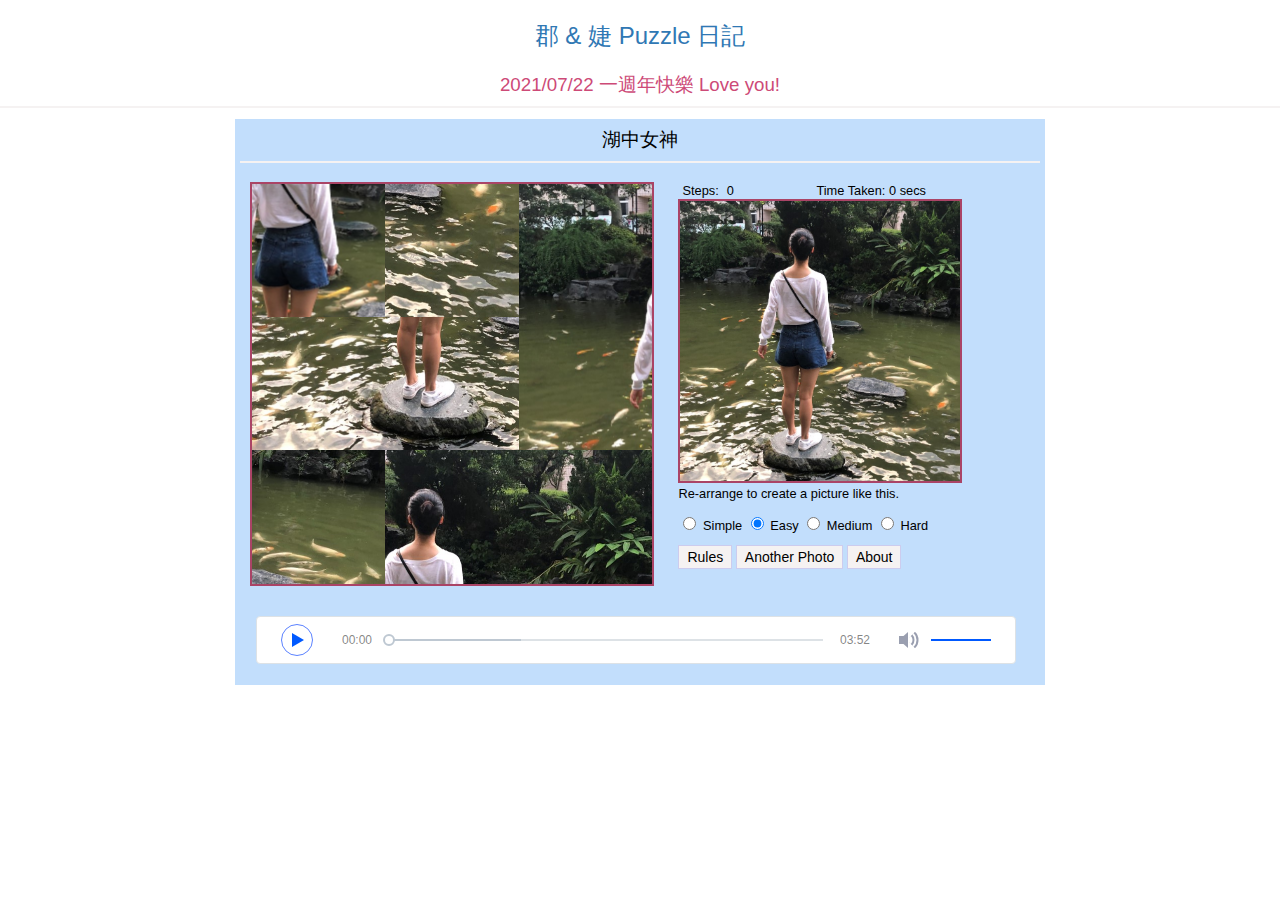
<file: index.html>
﻿<!DOCTYPE html>
<html xmlns="http://www.w3.org/1999/xhtml">
<head>
    <title>郡 & 婕 Puzzle 日記</title>
    <link href="css/style.css" rel="stylesheet" />
    <link href="css/image-puzzle.css" rel="stylesheet" />
    <script src="js/jquery-2.1.1.min.js"></script>
    <script src="js/jquery-ui.js"></script>
    <script src="js/image-puzzle.js"></script>
    <link rel="stylesheet" href="css/audioplayer.css" />

</head>

<body>
    <div id="collage">
        <h2 style="color:#3078b4">郡 & 婕 Puzzle 日記</h2>
        <h3 style="color: #cd4a77 ">2021/07/22 一週年快樂 Love you!</h3>
        <hr />
        <div id="playPanel" style="padding:5px;display:none;">
            <h3 id="imgTitle"></h3> <hr />
            <div style="display:inline-block; margin:auto; width:95%; vertical-align:top;">
                <ul id="sortable" class="sortable"></ul>
                <div id="actualImageBox">
                    <div id="stepBox">
                        <div>Steps:</div><div class="stepCount">0</div>
                    </div>
                    <div id="timeBox">
                        Time Taken: <span id="timerPanel"></span> secs
                    </div>
                    <img id="actualImage" />
                    <div>Re-arrange to create a picture like this.</div>

                    <p id="levelPanel">
                        <input type="radio" name="level" id="simple" value="6" /> <label for="simple">Simple</label>
                        <input type="radio" name="level" id="easy" checked="checked" value="3" /> <label for="easy">Easy</label>
                        <input type="radio" name="level" id="medium" value="4" /> <label for="medium">Medium</label>
                        <input type="radio" name="level" id="hard" value="5" /> <label for="hard">Hard</label>
                    </p>

                    <div>
                        <button id="btnRule" type="button" class="btn" onclick="rules();">Rules</button>
                        <button id="newPhoto" type="button" class="btn">Another Photo</button>
                        <button id="btnReplay" type="button" class="btn" onclick="about();">About</button>
                    </div>
                </div>
                <div>
                    <audio preload="auto"  controls>
                      <source src="./A_Lin_大大的擁抱mp3cut.mp3" type="audio/mp3">
                    </audio>
                  </div>
            </div>
        </div>
        <div id="gameOver" style="display:none;">
            <div style="background-color: #98b2d1 ; padding: 5px 10px 20px 10px; text-align: center; ">
                <h2 style="text-align:center; color: white ">YA! 你最棒惹 過關!</h2>
                鼻 一週年快樂~ <br /> 
                希望我的寶貝 接下來學業順利 <br /> 
                平安快樂度過每一天 <br /> 
                以後我開始上班<br />
                我的心還是會一直在你旁邊呦!<br />
                我會好好的保護你、想你<br />
                不斷進步，不斷學習怎麼愛你!<br />
                找到工作和愛你的平衡!<br />
                你要相信我喔!<br /><br />
                未來目標 : 繼續跟你到處吃 到處玩<br /><br />
                你不用多好，我喜歡就好。<br />
                喜歡你，是我做過最好的決定。<br /><br />

                
                Steps: <span class="stepCount">0</span> steps.
                <br />
                Time Taken: <span class="timeCount">0</span> seconds.<br />
                <br />

                <div>
                    <button type="button" onclick="window.location.reload(true);">Play Again</button>
                </div>
            </div>
        </div>

        <script>
            var images = [
                { src: 'images/新竹巧遇的湖中女神.jpg', title: '湖中女神' },
                { src: 'images/Hey大稻埕.jpg', title: 'Hey! 大稻埕' },
                { src: 'images/象山我腳軟了.jpg', title: '象山我腳軟了' },
                { src: 'images/愛大狗狗的美少女.jpg', title: '愛大狗狗的美少女' },
                { src: 'images/湯姆熊騎毆鬥賣.jpg', title: '湯姆熊騎毆鬥賣' },
                { src: 'images/台北跨年好High.jpg', title: '台北跨年好High' },
                { src: 'images/北投回來累壞a寶.jpg', title: '北投回來累壞a寶' },
                { src: 'images/喜歡你黏住我.jpg', title: '喜歡你黏住我' },
                { src: 'images/博恩ya.jpg', title: '博恩ya' },
                { src: 'images/你好可愛第一次約會就偷拍你.jpg', title: '你好可愛 第一次約會就偷拍你' },
                { src: 'images/我要親爆你.jpg', title: '我要親爆你' },
                { src: 'images/game.jpg', title: '要跟好喔 天天視訊 天天打game' },
                { src: 'images/你是我的小可愛.jpg', title: '你是我的小可愛 世界最可愛' },

            ];

            $(function () {
                $('audio').audioPlayer();
                var gridSize = $('#levelPanel :radio:checked').val();
                imagePuzzle.startGame(images, gridSize);
                num = 0
                $('#newPhoto').click(function () {
                    var gridSize = $('#levelPanel :radio:checked').val();  // Take the updated gridSize from UI.                    
                    if (num>=images.length-1){
                        num =0;
                    }else{
                        num+=1
                    }
                    imagePuzzle.startGame(images, gridSize,num);
                });

                $('#levelPanel :radio').change(function (e) {
                    var gridSize = $(this).val();
                    if (gridSize == '6') {
                    alert('不要偷懶，Easy 很簡單了 懲罰你變更難!');
                    }   
                    imagePuzzle.startGame(images, gridSize);
                });
            });
            function rules() {
                alert('完成拼圖 就會有彩蛋喔');
            }
            function about() {
                alert('這是我與品ㄗㄟˊ的拼圖日記\n品ㄗㄟˊ是一個賊，不偷金，不偷銀，偷走我的心');
            }
        </script>
        <script src="js/audioplayer.js"></script>

    </div>
</body>
</html>
</file>
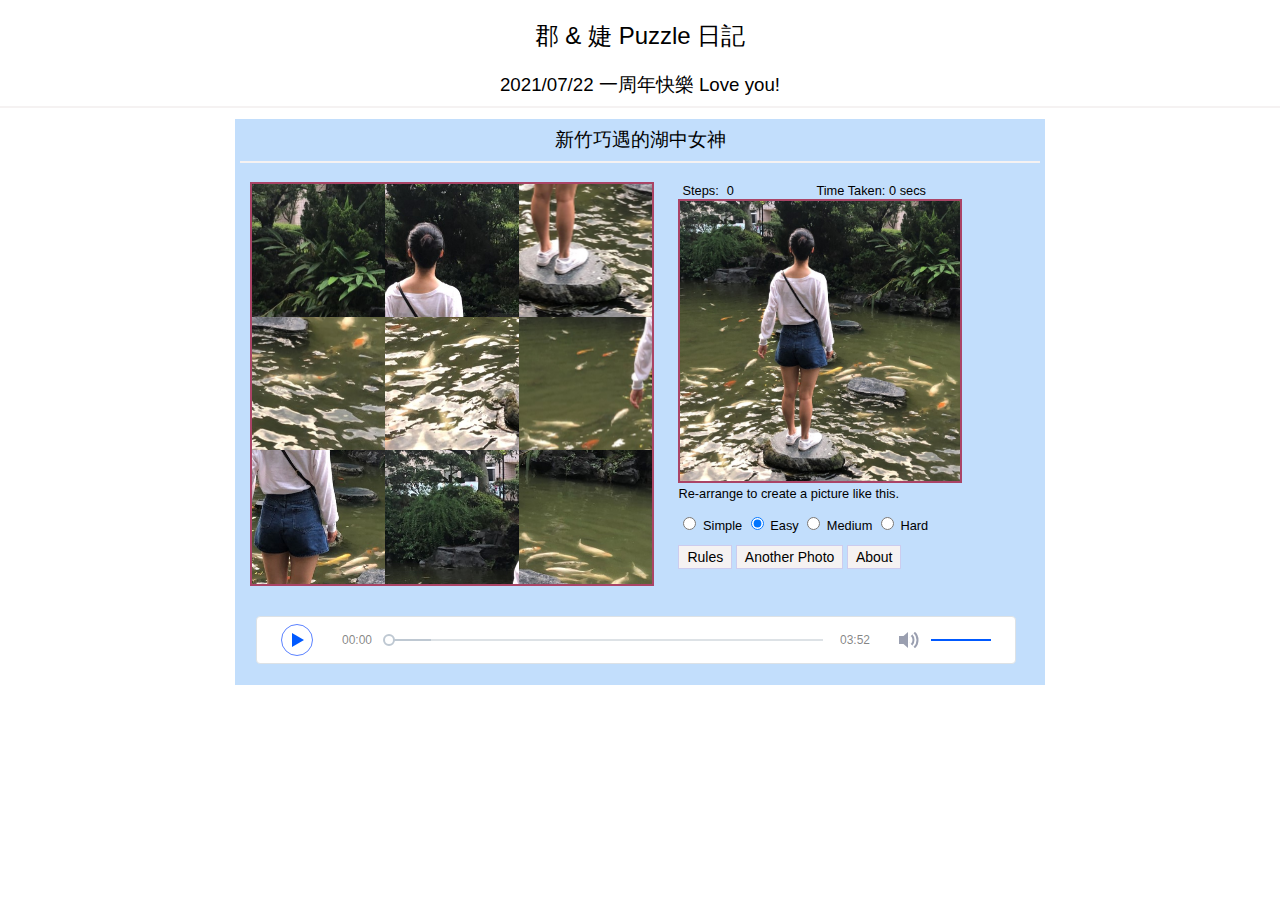
<file: puzzle.html>
﻿<!DOCTYPE html>
<html xmlns="http://www.w3.org/1999/xhtml">
<head>
    <title>郡 & 婕 Puzzle 日記</title>
    <link href="css/style.css" rel="stylesheet" />
    <link href="css/image-puzzle.css" rel="stylesheet" />
    <script src="js/jquery-2.1.1.min.js"></script>
    <script src="js/jquery-ui.js"></script>
    <script src="js/image-puzzle.js"></script>
    <link rel="stylesheet" href="css/audioplayer.css" />

</head>

<body>
    <div id="collage">
        <h2>郡 & 婕 Puzzle 日記</h2>
        <h3>2021/07/22 一周年快樂 Love you!</h3>
        <hr />
        <div id="playPanel" style="padding:5px;display:none;">
            <h3 id="imgTitle"></h3> <hr />
            <div style="display:inline-block; margin:auto; width:95%; vertical-align:top;">
                <ul id="sortable" class="sortable"></ul>
                <div id="actualImageBox">
                    <div id="stepBox">
                        <div>Steps:</div><div class="stepCount">0</div>
                    </div>
                    <div id="timeBox">
                        Time Taken: <span id="timerPanel"></span> secs
                    </div>
                    <img id="actualImage" />
                    <div>Re-arrange to create a picture like this.</div>

                    <p id="levelPanel">
                        <input type="radio" name="level" id="simple" value="2" /> <label for="simple">Simple</label>
                        <input type="radio" name="level" id="easy" checked="checked" value="3" /> <label for="easy">Easy</label>
                        <input type="radio" name="level" id="medium" value="4" /> <label for="medium">Medium</label>
                        <input type="radio" name="level" id="hard" value="5" /> <label for="hard">Hard</label>
                    </p>

                    <div>
                        <button id="btnRule" type="button" class="btn" onclick="rules();">Rules</button>
                        <button id="newPhoto" type="button" class="btn">Another Photo</button>
                        <button id="btnReplay" type="button" class="btn" onclick="about();">About</button>
                    </div>
                </div>
                <div>
                    <audio preload="auto"  controls>
                      <source src="./A_Lin_大大的擁抱mp3cut.mp3" type="audio/mp3">
                    </audio>
                  </div>
            </div>
        </div>
        <div id="gameOver" style="display:none;">
            <div style="background-color: #fc9e9e; padding: 5px 10px 20px 10px; text-align: center; ">
                <h2 style="text-align:center">YA 你最棒惹 過關!</h2>
                鼻 一周年快樂 <br /> 
                以後我開始上班，我還是會一直在你旁邊呦!<br />
                我會好好的保護你，不斷進步<br />
                不斷學習怎麼愛你，找到工作和愛你的平衡<br />
                你要相信我喔!<br />
                未來目標 要繼續跟你到處吃 到處玩<br /><br />
                你不用多好，我喜歡就好。<br />
                喜歡你，是我做過最好的決定。<br /><br />

                
                Steps: <span class="stepCount">0</span> steps.
                <br />
                Time Taken: <span class="timeCount">0</span> seconds<br />
                <div>
                    <button type="button" onclick="window.location.reload(true);">Play Again</button>
                </div>
            </div>
        </div>

        <script>
            var images = [
                { src: 'images/新竹巧遇的湖中女神.jpg', title: '新竹巧遇的湖中女神' },
                { src: 'images/Hey大稻埕.jpg', title: 'Hey大稻埕' },
                { src: 'images/象山我腳軟了.jpg', title: '象山我腳軟了' },
                { src: 'images/愛大狗狗的美少女.jpg', title: '愛大狗狗的美少女' },
                { src: 'images/湯姆熊騎毆鬥賣.jpg', title: '湯姆熊騎毆鬥賣' },
                { src: 'images/台北跨年好High.jpg', title: '台北跨年好High' },
                { src: 'images/北投回來累壞a寶.jpg', title: '北投回來累壞a寶' },
                { src: 'images/喜歡你黏住我.jpg', title: '喜歡你黏住我' },
                { src: 'images/博恩ya.jpg', title: '博恩ya' },
                { src: 'images/你好可愛第一次約會就偷拍你.jpg', title: '你好可愛 第一次約會就偷拍你' },
                { src: 'images/我要親爆你.jpg', title: '我要親爆你' },
                { src: 'images/要跟好喔天天視訊天天打game.jpg', title: '要跟好喔 天天視訊 天天打game' },
            ];

            $(function () {
                $('audio').audioPlayer();
                var gridSize = $('#levelPanel :radio:checked').val();
                imagePuzzle.startGame(images, gridSize);
                num = 0
                $('#newPhoto').click(function () {
                    var gridSize = $('#levelPanel :radio:checked').val();  // Take the updated gridSize from UI.                    
                    if (num>=images.length-1){
                        num =0;
                    }else{
                        num+=1
                    }
                    imagePuzzle.startGame(images, gridSize,num);
                });

                $('#levelPanel :radio').change(function (e) {
                    var gridSize = $(this).val();
                    if (gridSize == '6') {
                    alert('不要偷懶，Easy 很簡單了 懲罰你變更難!');
                    }   
                    imagePuzzle.startGame(images, gridSize);
                });
            });
            function rules() {
                alert('完成拼圖 就會有彩蛋喔');
            }
            function about() {
                alert('這是我與品ㄗㄟˊ的拼圖日記');
            }
        </script>
        <script src="js/audioplayer.js"></script>

    </div>
</body>
</html>
</file>
<file: css/style.css>
﻿body {
    font-family: 'Segoe UI', Calibri, Arial;
    margin:0;
}
h2{
    font-weight:normal;
    text-align:center;
}
h3{
    font-weight:normal;
    margin:3px 0px;
    text-align:center;
}
</file>
<file: css/image-puzzle.css>
﻿#collage hr{
    border:none;
    border-top:2px solid #f5f2f2;
    height:1px;
}

#collage #playPanel {
    background-color:#c2defc;
    padding:10px 0px;
    margin: 10px auto;
    max-width:800px;
    width:95%;
}

#collage #actualImageBox {
    display: inline-block;
    font-size:0.8em;
    margin: 10px 10px;
    vertical-align: top;
    width:280px;
}

#collage #stepBox, #collage #timeBox {
    display:inline-block;
    width:48%;
}

#collage #stepBox div {
    background-color:#c2defc;
    display:inline-block;
    padding:1px 4px;
    margin: 0px auto;
    max-width:800px;
}

#collage img#actualImage{
    border:2px solid #a46;
    height:280px;
    width:280px;
}

#collage #sortable {
    border:2px solid #a46;
    list-style-type: none;
    display: inline-block;
    margin: 10px;
    padding: 0;
    width: 400px;
}

    #collage #sortable li {
        background-size: 400% 400%;
        border: none;
        cursor: pointer;
        margin: 0;
        padding: 0;
        float: left;
        width: 100px;
        height: 100px;
    }

#collage button  {
    background-color:#f5f2f2;
    border:1px solid #cce;
    display: inline;
    font-size: 14px;
    height: auto;
    width: auto;
    padding: 3px 8px;
}
</file>
<file: css/audioplayer.css>
/* RemixDesign | woaichidapi@163.com | Redesigned by JimmyCheung */

.audioplayer {
    display: flex;
    flex-direction: row;
    box-sizing: border-box;
    margin: 1em 1em;
    padding: 0 24px;
    width: 100%;
    height: 48px;
    align-items: center;
    border: 1px solid #DDE2E6;
    border-radius: 4px;
    background: #fff;
}

.audioplayer-playpause {
    display: flex;
    justify-content: center;
    align-items: center;
    width: 30px;
    height: 30px;
    border-radius: 50%;
    cursor: pointer;
    transition: all .2s ease-in-out;
}

.audioplayer:not(.audioplayer-playing) .audioplayer-playpause {
    background: rgba(91, 130, 255, 0);
    border: 1px solid #5B82FF;
}

.audioplayer:not(.audioplayer-playing) .audioplayer-playpause:hover {
    background: rgba(91, 130, 255, 0.1);
}

.audioplayer-playing .audioplayer-playpause {
    background: rgba(253, 79, 26, 0);
    border: 1px solid #FD4F1A;
}

.audioplayer-playing .audioplayer-playpause:hover {
    background: rgba(235, 79, 26, 0.1);
}

.audioplayer:not(.audioplayer-playing) .audioplayer-playpause a {
    content: '';
    justify-content: center;
    width: 0;
    height: 0;
    margin-left: 2px;
    border-top: 7px solid transparent;
    border-right: none;
    border-bottom: 7px solid transparent;
    border-left: 12px solid #0059FF;
}

.audioplayer-playing .audioplayer-playpause a {
    content: '';
    display: flex;
    justify-content: space-between;
    width: 12px;
    height: 14px;
}

.audioplayer-playing .audioplayer-playpause a::before, .audioplayer-playing .audioplayer-playpause a::after {
    content: '';
    width: 4px;
    height: 14px;
    background-color: #FD4F1A;
}

.audioplayer-time {
    display: flex;
    width: 40px;
    justify-content:center;
    font-size: 12px;
    color: rgba(51, 51 ,51, .6)
}

.audioplayer-time-current {
    margin-left: 24px;
}

.audioplayer-time-duration {
    margin-right: 24px;
}

.audioplayer-bar {
    position: relative;
    display: flex;
    margin: 0 12px;
    height: 12px;
    flex-basis: 0;
    flex-grow: 1;
    cursor: pointer;
}

.audioplayer-bar::before {
    content: '';
    position: absolute;
    top: 5px;
    width: 100%;
    height: 2px;
    background-color: #DDE2E6;
}

.audioplayer-bar > div {
    position: absolute;
    left: 0;
    top: 5px;
}
.audioplayer-bar-loaded {
    z-index: 1;
    height: 2px;
    background: #BEC8D2;
}

.audioplayer-bar-played {
    flex-direction: row-reverse;
    z-index: 2;
    height: 2px;
    background: -webkit-linear-gradient(left,#0059FF,#09B1FA);
}

.audioplayer-bar-played::after {
    display: flex;
    position: absolute;
    content: '';
    box-sizing: border-box;
    top: -5px;
    right: -1px;
    margin-right: -5px;
    width: 12px;
    height: 12px;
    background-color: #fff;
    border-radius: 6px;
}

.audioplayer:not(.audioplayer-playing) .audioplayer-bar-played::after {
    border: 2px solid #BEC8D2;
}

.audioplayer-playing .audioplayer-bar-played::after {
    border: 2px solid #0059FF;

}

.audioplayer-volume {
    display: flex;
    align-items: center;
}

.audioplayer-volume-button {
    display: flex;
    align-items: center;
    width: 24px;
    height: 24px;
    cursor: pointer;
}

.audioplayer-volume-button a {
    display: flex;
    width: 6px;
    height: 8px;
    background-color: #9A9FB0;
    position: relative;
}

.audioplayer-volume-button a:before, .audioplayer-volume-button a:after {
    content: '';
    position: absolute;
}

.audioplayer-volume-button a:before {
    width: 0;
    height: 0;
    border-top: 8px solid transparent;
    border-right: 9px solid #9A9FB0;
    border-bottom: 8px solid transparent;
    border-left: none;
    top: -4px;
}

.audioplayer:not(.audioplayer-mute) .audioplayer-volume-button a:after {
    left: 10px;
    top: -2px;
    width: 6px;
    height: 6px;
    border: 6px double #9A9FB0;
    border-width: 6px 6px 0 0;
    border-radius: 0 12px 0 0;
    transform: rotate(45deg);
}

.audioplayer-mute .audioplayer-volume-button a {
    background-color: #FD4F1A;
}

.audioplayer-mute .audioplayer-volume-button a:before {
    border-right: 9px solid #FD4F1A;
}

.audioplayer-volume-adjust {
    display: flex;
    align-items: center;
    margin-left: 8px;
}

.audioplayer-volume-adjust > div {
    position: relative;
    display: flex;
    width: 60px;
    height: 2px;
    cursor: pointer;
    background-color: #BEC8D2;
}

.audioplayer-volume-adjust div div {
    position: absolute;
    top: 0;
    left: 0;
    height: 2px;
    background-color: #0059FF;
}

/* responsive | you can change the max-width value to match your theme */

@media screen and (max-width: 679px) {
    .audioplayer-volume-adjust {
        display: none;
    }
}
</file>
